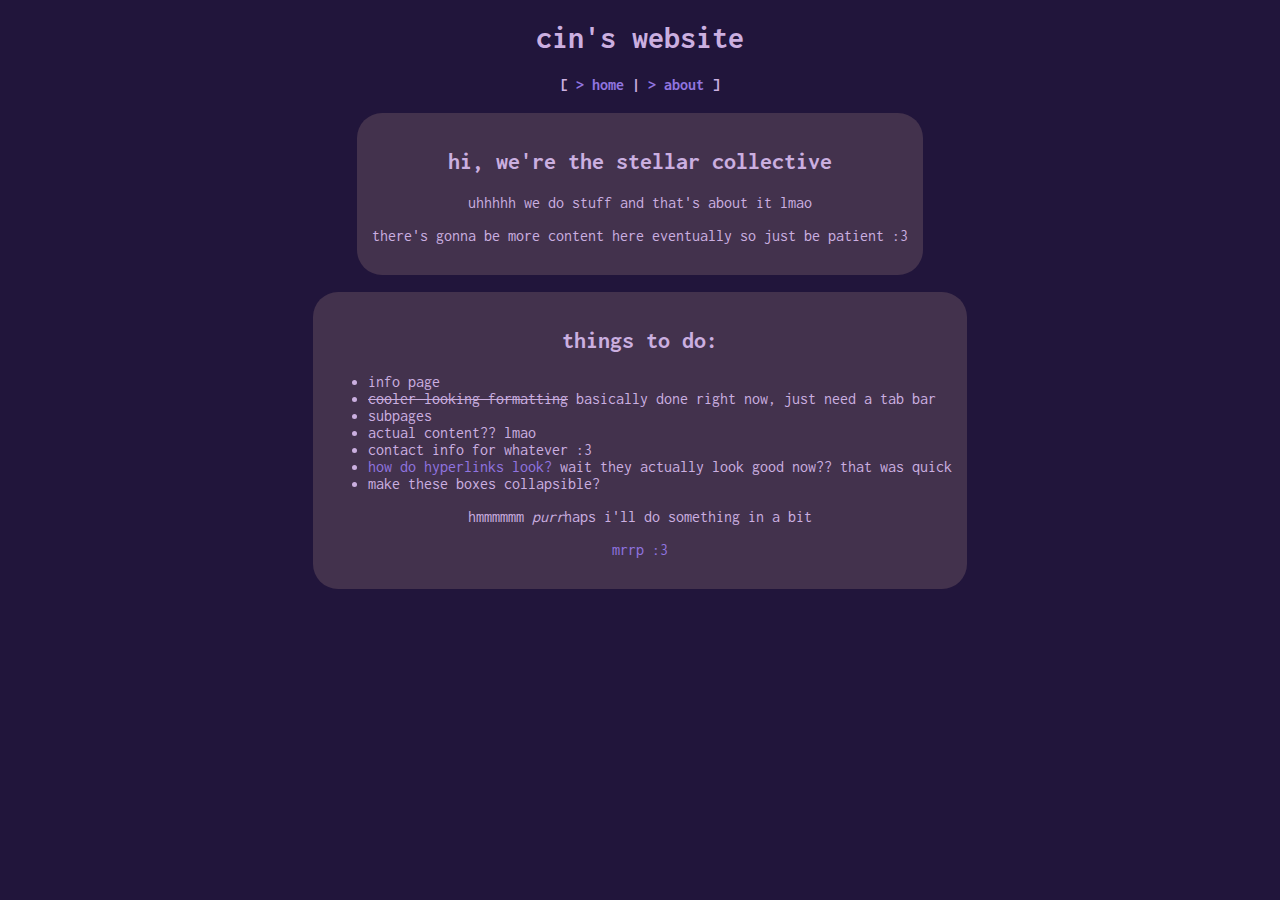
<file: index.html>
<!DOCTYPE html>
<html lang="en">
    <head>
        <meta charset="utf-8">
        <meta property="og:type" content="website">
        <meta property="og:description" content="cinthyr's personal website">
        <meta property="og:title" content="cat box">
        <title>cin's little corner of the internet</title>

        <link rel="preconnect" href="https://fonts.googleapis.com">
        <link rel="preconnect" href="https://fonts.gstatic.com" crossorigin>
        <link href="https://fonts.googleapis.com/css2?family=Inconsolata:wght@200..900&display=swap" rel="stylesheet">

        <link rel="icon" type="image/png" href="favicon.png">
        <link rel="stylesheet" type="text/css" href="style.css">
    </head>
    <body>
        <h1>cin's website</h1>
        <div id="links">[ <a href="index.html">> home</a> | <a href="about.html">> about</a> ]</div>

        <div class="box">
            <h2>hi, we're the stellar collective</h2>
            <p>uhhhhh we do stuff and that's about it lmao</p>
            <p>there's gonna be more content here eventually so just be patient :3</p>
        </div>
        <br>

        <div class="box">
            <h2>things to do:</h2>
            <ul>
                <li>info page</li>
                <li><s>cooler looking formatting</s> basically done right now, just need a tab bar</li>
                <li>subpages</li>
                <li>actual content?? lmao</li>
                <li>contact info for whatever :3</li>
                <li><a href="about.html">how do hyperlinks look?</a> wait they actually look good now?? that was quick</li>
                <li>make these boxes collapsible?</li>
            </ul>
            <p>hmmmmmm <em>purr</em>haps i'll do something in a bit</p>
            <p><a href="https://en.wikipedia.org/wiki/Cat">mrrp :3</a></p>
        </div>
    </body>
</html>
</file>
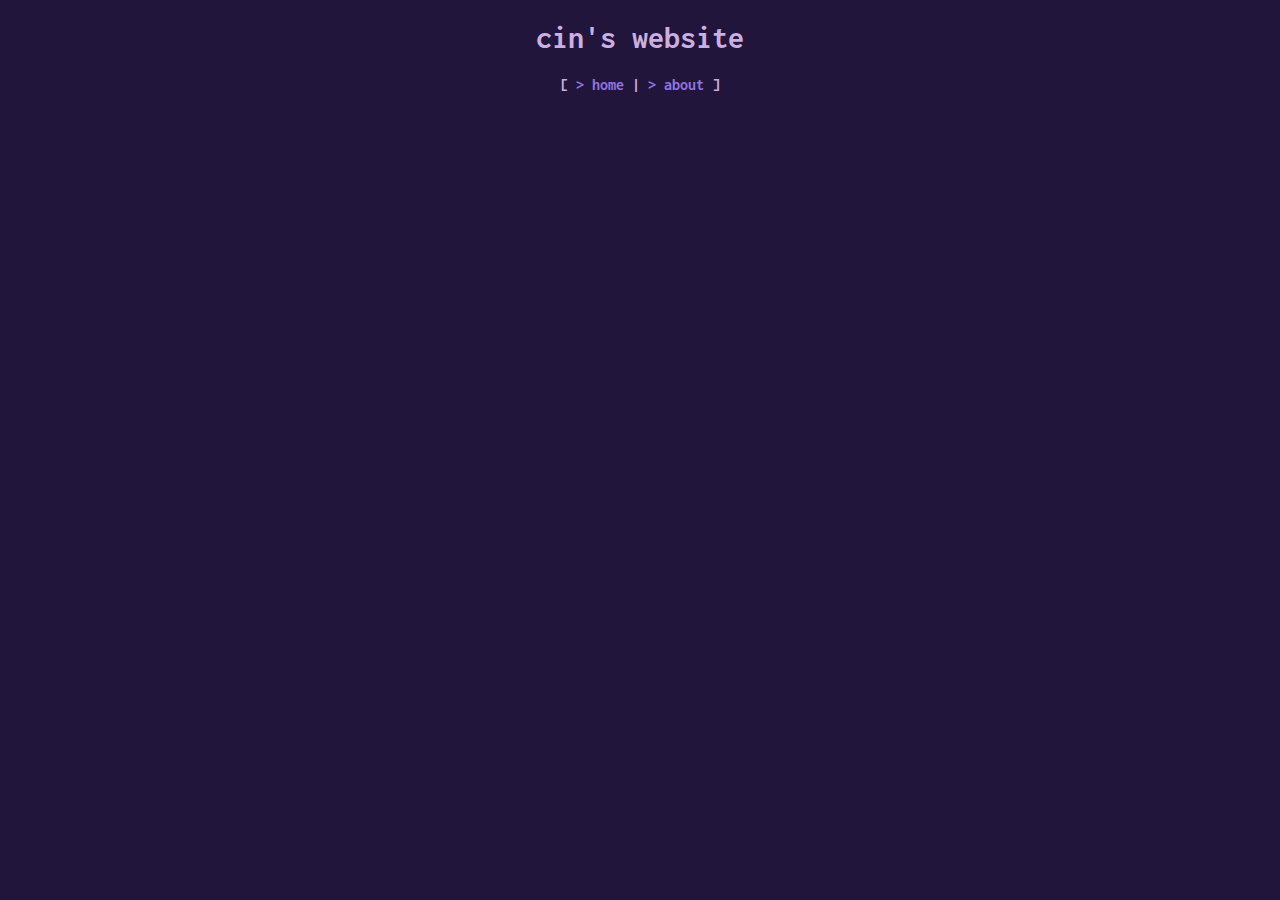
<file: about.html>
<!DOCTYPE html>
<html lang="en">
    <head>
        <meta charset="utf-8">
        <meta property="og:type" content="website">
        <meta property="og:description" content="cinthyr's personal website">
        <meta property="og:title" content="cat box">
        <title>cin's little corner of the internet</title>

        <link rel="preconnect" href="https://fonts.googleapis.com">
        <link rel="preconnect" href="https://fonts.gstatic.com" crossorigin>
        <link href="https://fonts.googleapis.com/css2?family=Inconsolata:wght@200..900&display=swap" rel="stylesheet">

        <link rel="icon" type="image/png" href="favicon.png">
        <link rel="stylesheet" type="text/css" href="style.css">
    </head>

    <body>
        <h1>cin's website</h1>
        <div id="links">[ <a href="index.html">> home</a> | <a href="about.html">> about</a> ]</div>


    </body>
</html>
</file>
<file: style.css>
body {
    margin-left: auto;
    margin-right: auto;
    text-align: center;
    text-wrap: wrap;
    font-family: "Inconsolata", monospace;
    background-color: #21153b;
    color: #cbafe0;
}

ul, ol {
    text-align: left;
}

#links {
    padding-bottom: 20px;
    font-weight: bold;
}

.box {
    margin-left: auto;
    margin-right: auto;
    border-radius: 25px;
    padding: 15px;
    background-color: #43324d;
    height: auto;
    width: fit-content;
    max-width: 50%;
}

footer {
    font-size: 7px;
}

a {
    color: #9175e0;
    text-decoration: none;
}

a:active, a:hover {
    font-style: italic;
}
</file>
